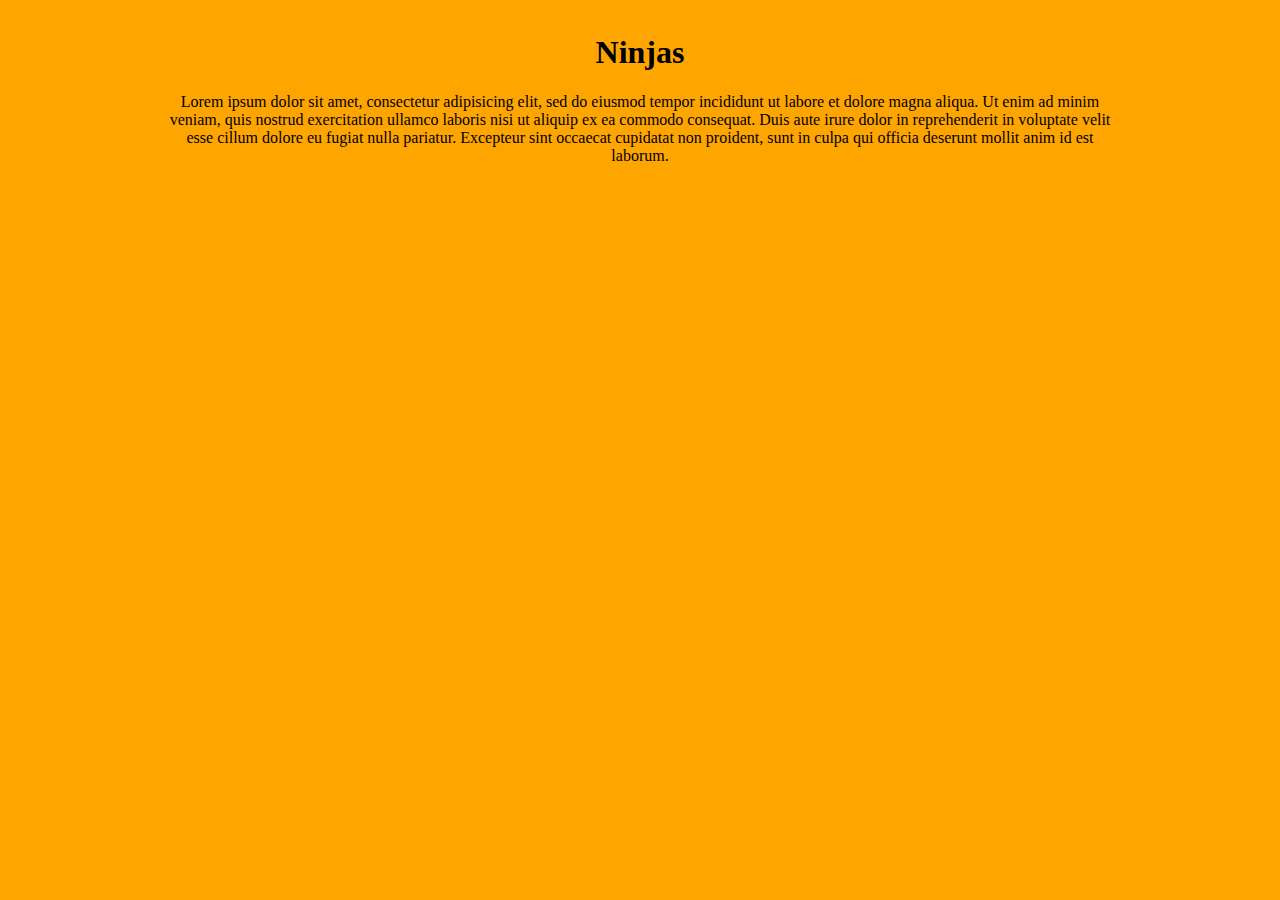
<file: ninjas.html>
<!DOCTYPE html>
<html lang="en">
	<head>
		<title>Ninjas</title>
		<meta charset="UTF-8">
		<link rel="stylesheet" type="text/css" href="/stylesheets/style.css">
		<style type="text/css">
			body { background-color: orange; }
		</style>
	</head>
	<body>
		<div id="container">
			<h1>Ninjas</h1>
			<p>Lorem ipsum dolor sit amet, consectetur adipisicing elit, sed do eiusmod
			tempor incididunt ut labore et dolore magna aliqua. Ut enim ad minim veniam,
			quis nostrud exercitation ullamco laboris nisi ut aliquip ex ea commodo
			consequat. Duis aute irure dolor in reprehenderit in voluptate velit esse
			cillum dolore eu fugiat nulla pariatur. Excepteur sint occaecat cupidatat non
			proident, sunt in culpa qui officia deserunt mollit anim id est laborum.</p>
		</div> <!-- End Container -->
	</body> 
</html>
</file>
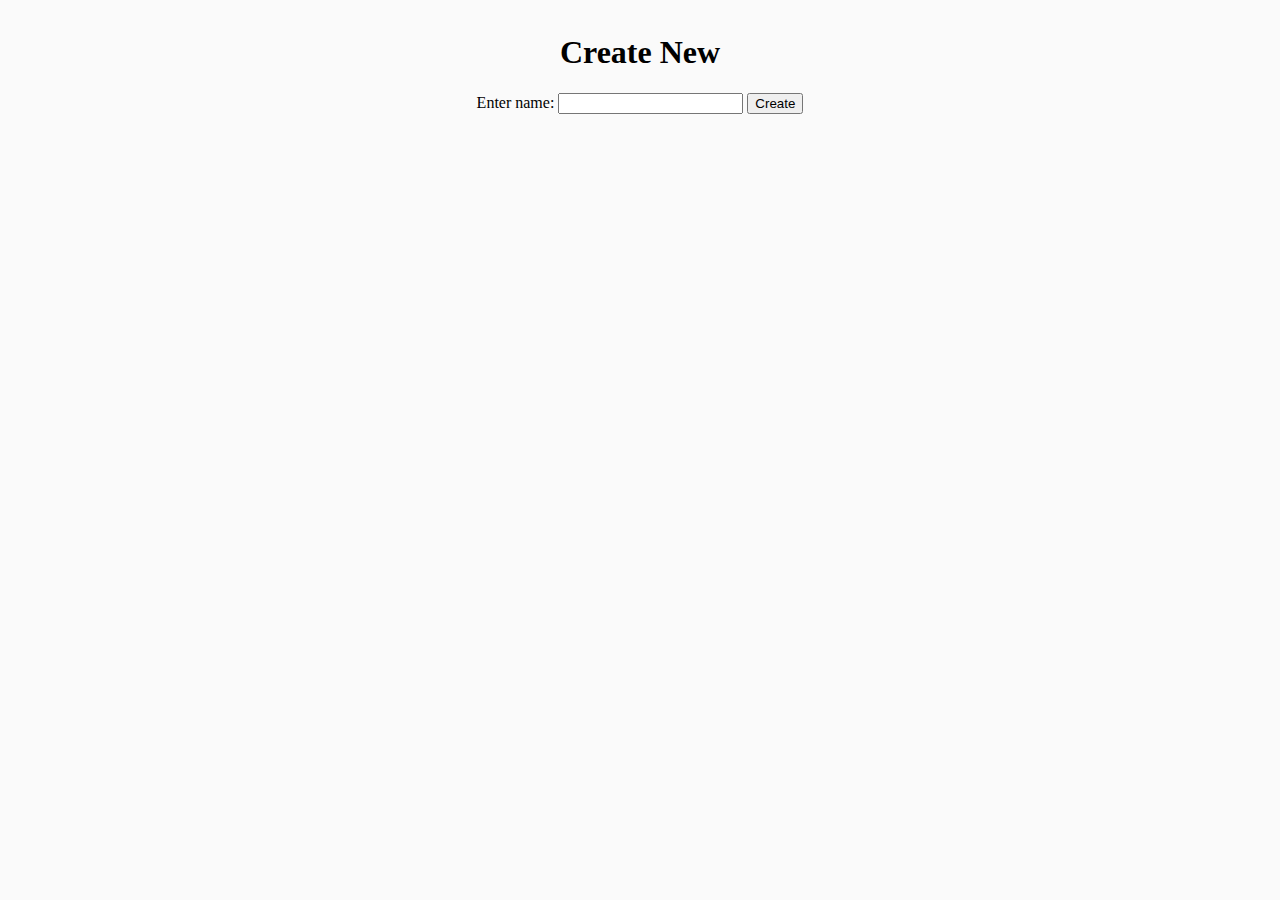
<file: dojos/new.html>
<!DOCTYPE html>
<html lang="en">
	<head>
		<title>New</title>
		<meta charset="UTF-8">
		<link rel="stylesheet" type="text/css" href="/stylesheets/style.css">
		<style type="text/css">
			body { background-color: rgb(250,250,250); }
		</style>
	</head>
	<body>
		<div id="container">
			<h1>Create New</h1>
			<form action='' method='post'>
				Enter name: 
				<input type='text' name='name'>
				<input type='submit' value='Create'>
			</form>
		</div> <!-- End Container -->
	</body> 
</html>
</file>
<file: stylesheets/style.css>
#container {
	width: 960px; 
	height: 250px;
	margin: 5px auto; 
	padding: 5px;  
	text-align: center; 
}
</file>
